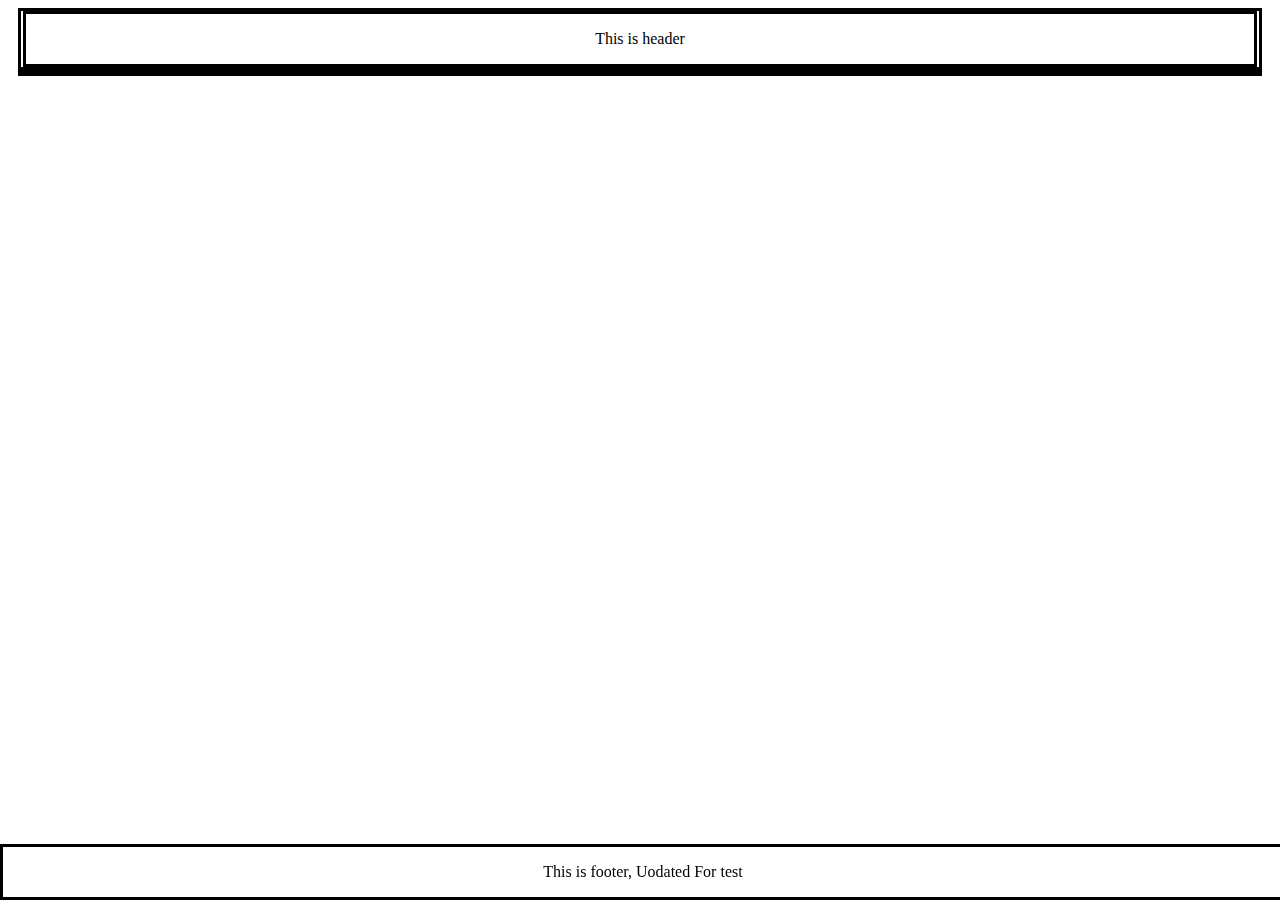
<file: index.html>
<!DOCTYPE html>
<html lang="en">
<head>
  <meta charset="UTF-8">
  <meta http-equiv="X-UA-Compatible" content="IE=edge">
  <meta name="viewport" content="width=device-width, initial-scale=1.0">
  <title>Document</title>
<style>
  .footer {
  position: fixed;
  left: 0;
  bottom: 0;
  width: 100%;
  
  
  text-align: center;
}

/* .header {
  position: fixed;
  left: 0;
  top: 0;
  width: 100%;
  
  
  text-align: center;
} */

</style>

</head>


<body  >


  <div class="container" style="border:solid; margin: auto 10px;text-align: center;" >
    <div id="header" class="header" style="border:solid; margin: auto 2px;">
      <p>This is header</p>
    </div>
    <div id="web_body" style="border:solid;">
      <!-- <span id="btn">This is Button</span>
      <p id='cnt'>This is body</p>

      <button id='btn1'> Click Me Boss!</button>
      <div id='formBody'>
          <form action="new.html">
            <button type="submit" id='frmsb'>Submit</button>
          </form> -->

      </div>   
    </div>
    <div id="btm" class="footer" style="border:solid;">
      <p>This is footer, Uodated For test</p>
    </div>
  </div>


 <!-- <script src="storage.js"> -->
 <!-- <script src="editable.js"> </script> -->
 <!-- <script src="prototype.js"> </script> -->
 <!-- <script src="classes.js"> </script> -->
 <!-- <script src="libimpl.js"> </script> -->
 <!-- <script src="callbacks2.js"> </script>  -->
 <!-- <script src="wordsapi.js"> </script>  -->
 <!-- <script src="async.js"> </script> -->
 <!-- <script src="promise.js"> </script>   -->
  <!-- <script src="promises2.js"> </script>  -->
  <script src="asyncawait.js"> </script> 
<!--
// const userAction = async () => {
//   const response = await fetch('https://dog.ceo/api/breeds/image/random');
//   const myJson = await response.json(); //extract JSON from the http response
//   // do something with myJson
//   console.log(myJson);
//   console.log(myJson.message)
//   var img=document.createElement("img")
//   img.src=myJson.message;
//   document.getElementById("container").appendChild(img);
// }
-->





 
</body>
</html>
</file>
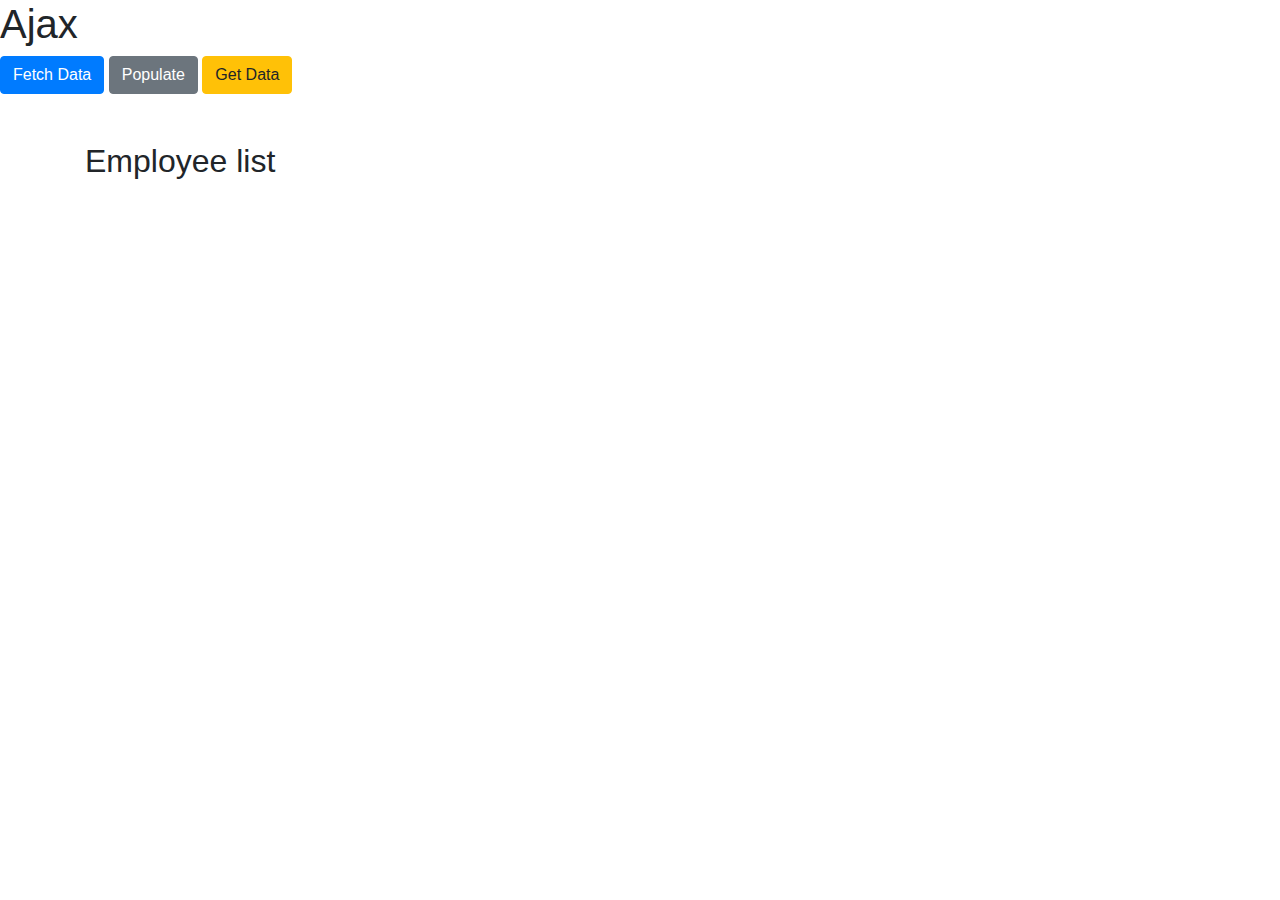
<file: ajax.html>
<!doctype html>
<html lang="en">

<head>
    <!-- Required meta tags -->
    <meta charset="utf-8">
    <meta name="viewport" content="width=device-width, initial-scale=1, shrink-to-fit=no">

    <!-- Bootstrap CSS -->
    <link rel="stylesheet" href="https://stackpath.bootstrapcdn.com/bootstrap/4.3.1/css/bootstrap.min.css"
        integrity="sha384-ggOyR0iXCbMQv3Xipma34MD+dH/1fQ784/j6cY/iJTQUOhcWr7x9JvoRxT2MZw1T" crossorigin="anonymous">

    <title>Ajax </title>
</head>

<body>
    <h1>Ajax</h1>
    <button type="button" id="fetchBtn" class="btn btn-primary">Fetch Data</button>
    <button type="button" id="popBtn" class="btn btn-secondary">Populate</button>
    <button type="button" id="getData" class="btn btn-warning">Get Data</button>

    <div class="container my-5">
        <h2>Employee list</h2>
        <ul id="list">

        </ul>
    </div>


    <!-- Optional JavaScript -->
    <!-- jQuery first, then Popper.js, then Bootstrap JS -->
    <script src="https://code.jquery.com/jquery-3.3.1.slim.min.js"
        integrity="sha384-q8i/X+965DzO0rT7abK41JStQIAqVgRVzpbzo5smXKp4YfRvH+8abtTE1Pi6jizo"
        crossorigin="anonymous"></script>
    <script src="https://cdnjs.cloudflare.com/ajax/libs/popper.js/1.14.7/umd/popper.min.js"
        integrity="sha384-UO2eT0CpHqdSJQ6hJty5KVphtPhzWj9WO1clHTMGa3JDZwrnQq4sF86dIHNDz0W1"
        crossorigin="anonymous"></script>
    <script src="https://stackpath.bootstrapcdn.com/bootstrap/4.3.1/js/bootstrap.min.js"
        integrity="sha384-JjSmVgyd0p3pXB1rRibZUAYoIIy6OrQ6VrjIEaFf/nJGzIxFDsf4x0xIM+B07jRM"
        crossorigin="anonymous"></script>
        <script src="ajax.js"></script>
</body>

</html>
</file>
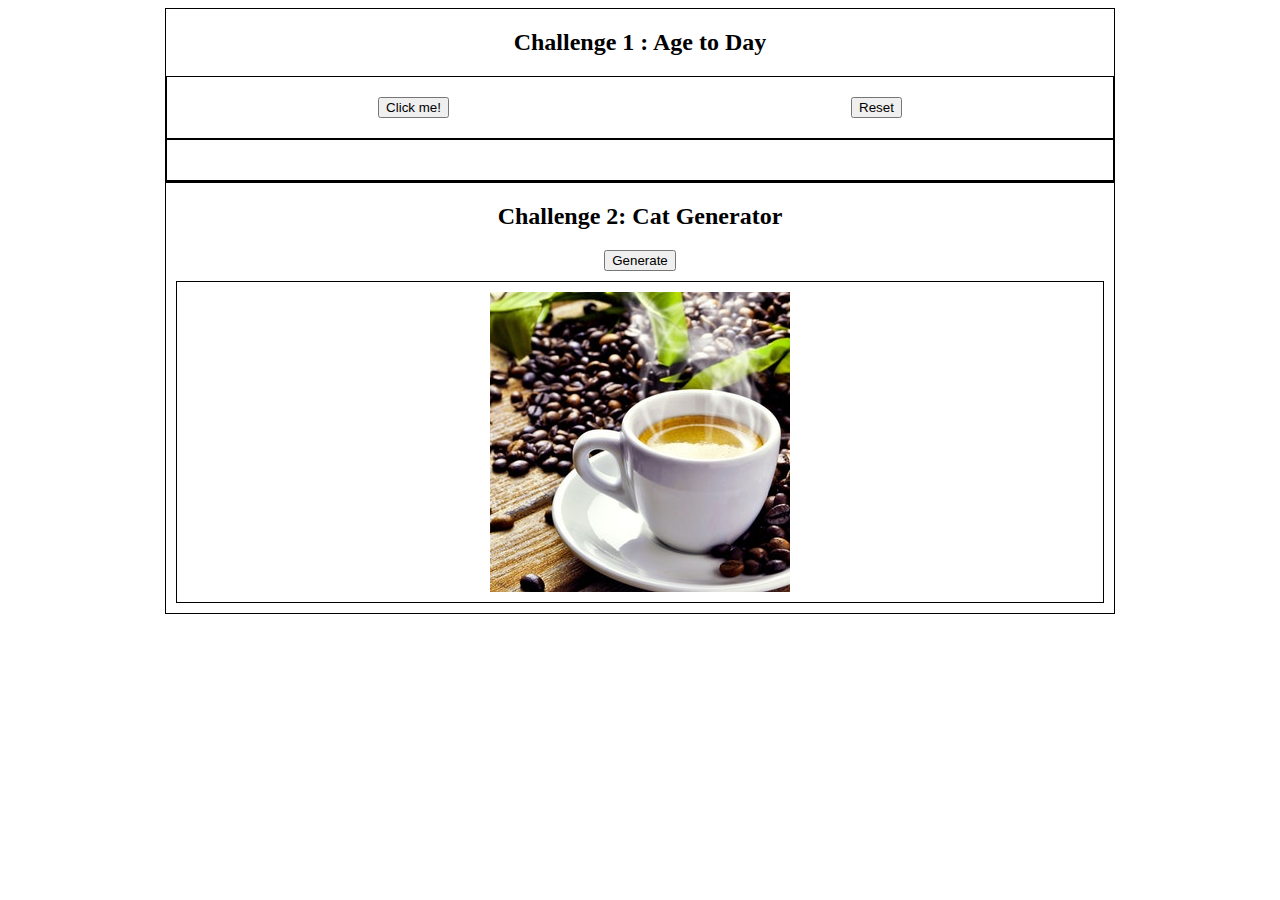
<file: challenge.html>
<!DOCTYPE html>
<html lang="en">
<head>
    <meta charset="UTF-8">
    <meta http-equiv="X-UA-Compatible" content="IE=edge">
    <meta name="viewport" content="width=device-width, initial-scale=1.0">
    <title>Java Script</title>
    <link rel="stylesheet" href="https://cdn.jsdelivr.net/npm/bootstrap@5.1.1/dist/css/bootstrap.min.css" integrity="sha384-F3w7mX95PdgyTmZZMECAngseQB83DfGTowi0iMjiWaeVhAn4FJkqJByhZMI3AhiU" crossorigin="anonymous">
    <link rel="stylesheet" href ="./static/css/style.css"  >

</head>
<body class = "main">

    <div class="container-1">

    <h2 >Challenge 1 : Age to Day</h2>

    <div class = "flex-box-container-1">
        <div>
            <button class="btn btn-primary" onclick="ageInDays()">Click me!</button>
        </div>
        <div>
            <button class="btn btn-danger" onclick="reset()">Reset</button>  
        </div>
    </div>

        <div class = "flex-box-container-1">
            <div id="flex-box-result">
                
            </div>
            
        </div>
        

    </div>

    <div class= container-2>

        <h2>Challenge 2: Cat Generator</h2>
        <button class="btn btn-success" onclick="generateImage()">Generate</button>
        <div class = "flex-box-container-2" id="imgcontainer">
            <img src="./static/image/pexels-photo.jpg" >
            <!-- <img src="./static/image/pexels-photo.jpg" >
            <img src="./static/image/pexels-photo.jpg" >
            <img src="./static/image/pexels-photo.jpg" >
            <img src="./static/image/pexels-photo.jpg" >
             -->
        </div>

        

    </div>


    <script src="./static/js/script.js"></script>
    <script src="https://cdn.jsdelivr.net/npm/bootstrap@5.1.1/dist/js/bootstrap.min.js" integrity="sha384-skAcpIdS7UcVUC05LJ9Dxay8AXcDYfBJqt1CJ85S/CFujBsIzCIv+l9liuYLaMQ/" crossorigin="anonymous"></script>
    <script src="https://cdn.jsdelivr.net/npm/bootstrap@5.1.1/dist/js/bootstrap.bundle.min.js" integrity="sha384-/bQdsTh/da6pkI1MST/rWKFNjaCP5gBSY4sEBT38Q/9RBh9AH40zEOg7Hlq2THRZ" crossorigin="anonymous"></script>
</body>
</html>
</file>
<file: static/css/style.css>
.container-1,.container-2{

    /* display: flex; */
    /* width: 50%; */
    border: black 1px solid;
    margin: 0 auto;
    /* flex-direction: column;  */
    width: 75%;
    text-align: center;
/*     
    align-items: center; */
    
} 
.flex-box-container-1{
    
    display: flex;
    border: black 1px solid;
    padding: 10px;
    justify-content: space-around;
    align-items: center;
    
}

.flex-box-container-1 div{
    padding: 10px;
   
}

.flex-box-container-2{
    
    display: flex;
    flex-wrap: wrap;
    border: black 1px solid;
    margin: 10px;
    justify-content: space-around;
   
}

.flex-box-container-2 img{
    
    margin: 10px;
  
}
</file>
